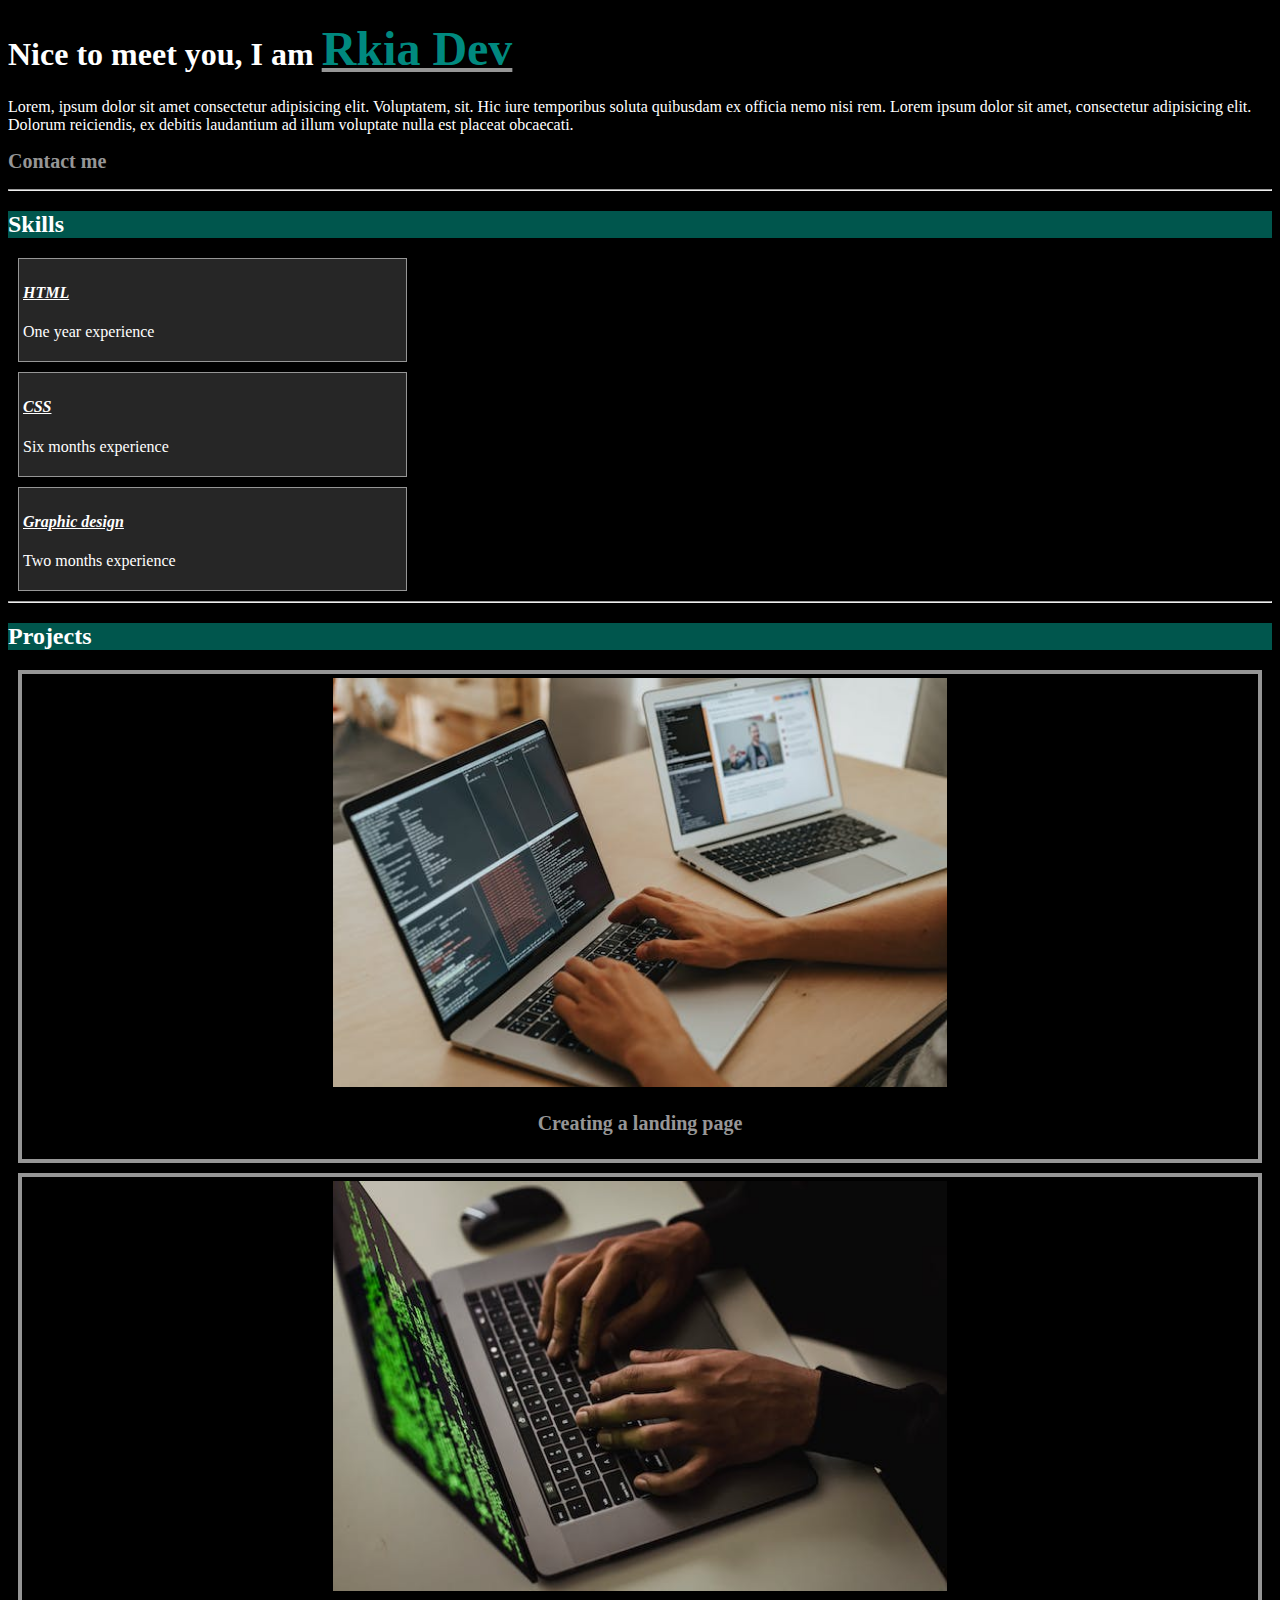
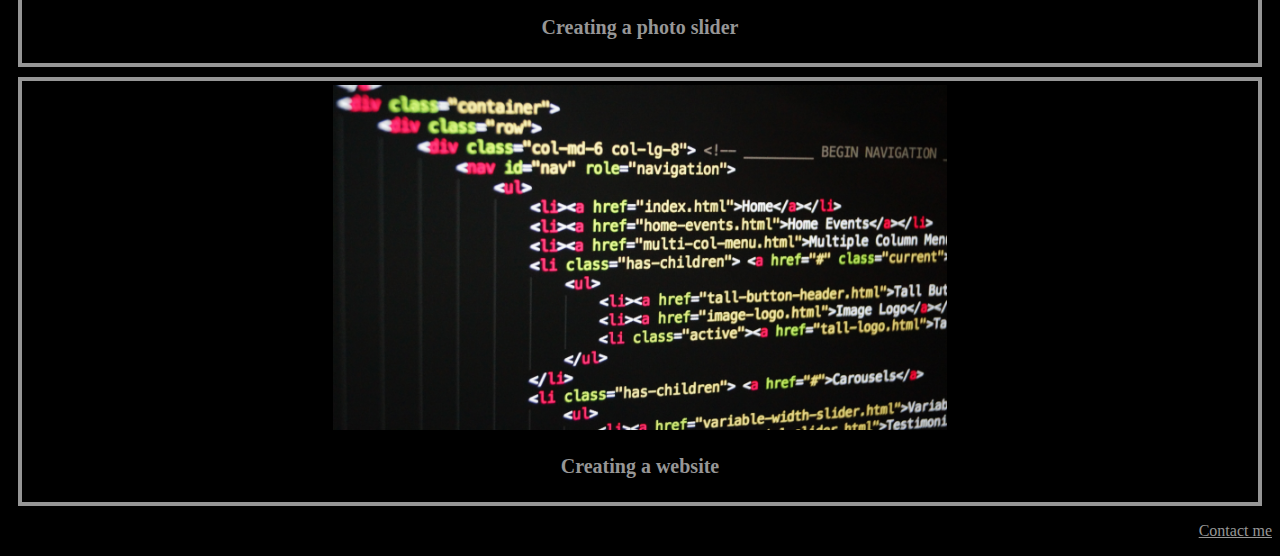
<file: index.html>
<!DOCTYPE html>
<html lang="en">
  <head>
    <meta charset="UTF-8" />
    <meta http-equiv="X-UA-Compatible" content="IE=edge" />
    <meta name="viewport" content="width=device-width, initial-scale=1.0" />
    <link rel="stylesheet" href="style.css" />
    <title>Portfolio</title>
  </head>
  <body>
    <div>
      <h1>Nice to meet you, I am <span id="myname"> Rkia Dev</span></h1>
      <p>
        Lorem, ipsum dolor sit amet consectetur adipisicing elit. Voluptatem,
        sit. Hic iure temporibus soluta quibusdam ex officia nemo nisi rem.
        Lorem ipsum dolor sit amet, consectetur adipisicing elit. Dolorum
        reiciendis, ex debitis laudantium ad illum voluptate nulla est placeat
        obcaecati.
      </p>

      <p><a href="./contact.html">Contact me</a></p>
    </div>
    <hr />
    <div>
      <h2>Skills</h2>
      <div class="skill">
        <h4>HTML</h4>
        <p>One year experience</p>
      </div>
      <div class="skill">
        <h4>CSS</h4>
        <p>Six months experience</p>
      </div>
      <div class="skill">
        <h4>Graphic design</h4>
        <p>Two months experience</p>
      </div>
    </div>
    <hr />
    <div>
      <h2>Projects</h2>
      <div class="container">
        <a href="./project1.html"
          ><img
            src="./images/coding.jpeg"
            alt="coding project"
            class="project"
          />
          <p>Creating a landing page</p>
        </a>
      </div>
      <div class="container">
        <a href="./project2.html">
          <img
            src="./images/coding2.jpeg"
            alt="coding project"
            class="project"
          />
          <p>Creating a photo slider</p>
        </a>
      </div>
      <div class="container">
        <a href="./project3.html"
          ><img
            src="./images/coding4.jpg"
            alt="coding project"
            class="project"
          />
          <p>Creating a website</p>
        </a>
      </div>
    </div>
    <p style="text-align: right">
      <a href="./contact.html">Contact me</a>
    </p>
  </body>
</html>
</file>
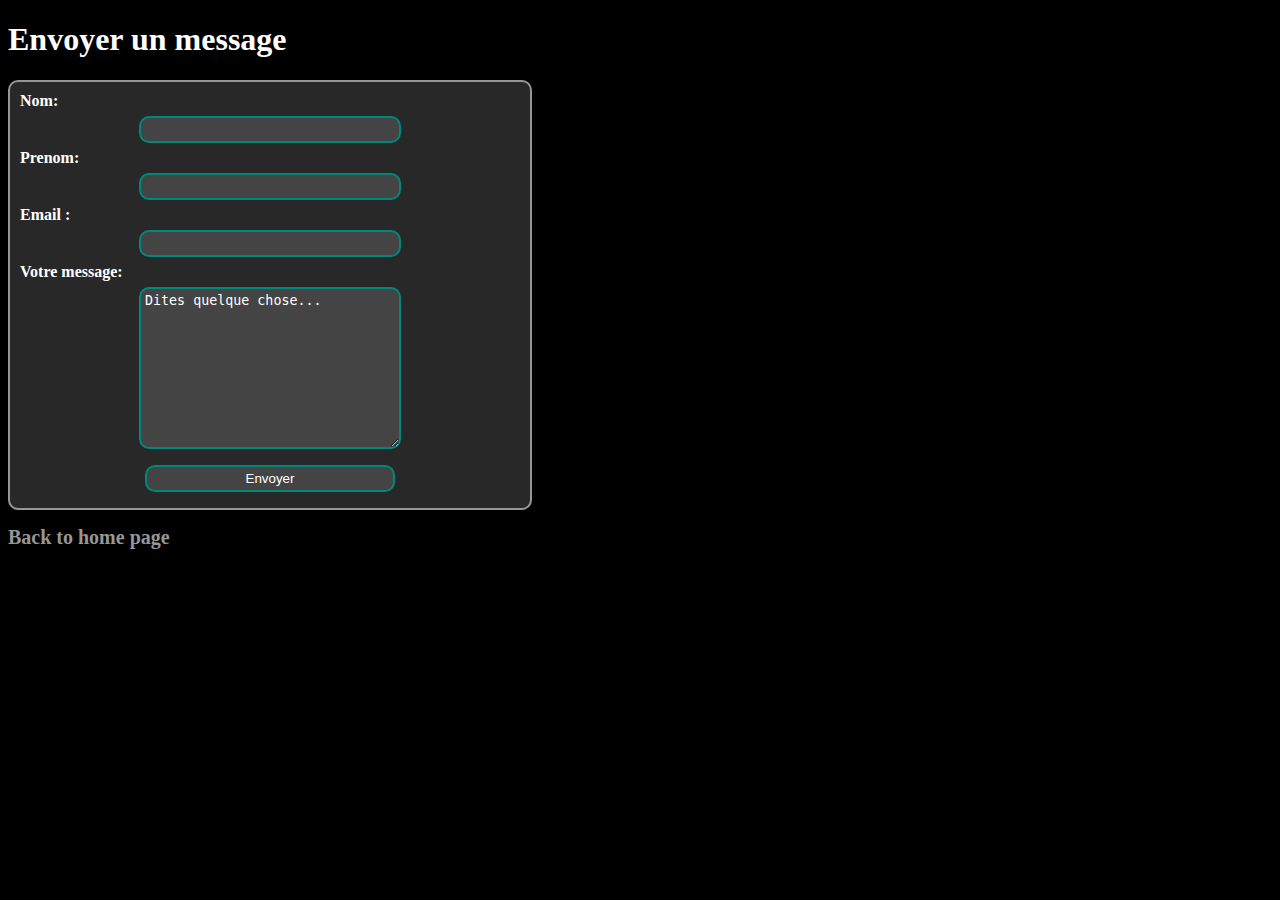
<file: contact.html>
<!DOCTYPE html>
<html lang="en">
  <head>
    <meta charset="UTF-8" />
    <meta http-equiv="X-UA-Compatible" content="IE=edge" />
    <meta name="viewport" content="width=device-width, initial-scale=1.0" />
    <link rel="stylesheet" href="style.css" />

    <title>contact page</title>
  </head>
  <body>
    <h1>Envoyer un message</h1>
    <div class="form">
      <form action="#" method="get">
        <div>
          <label for="nom">Nom: </label>
          <input type="text" id="nom" />
        </div>
        <div>
          <label for="prenom">Prenom: </label>
          <input type="text" id="prenom" />
        </div>
        <div>
          <label for="email">Email : </label>
          <input type="email" name="email" id="email" />
        </div>
        <div>
          <label for="message">Votre message: </label>

          <textarea name="message" id="message" cols="30" rows="10">
Dites quelque chose...</textarea
          >
        </div>
        <div>
          <button>Envoyer</button>
        </div>
      </form>
    </div>
    <div>
      <p>
        <a href="./index.html">Back to home page</a>
      </p>
    </div>
  </body>
</html>
</file>
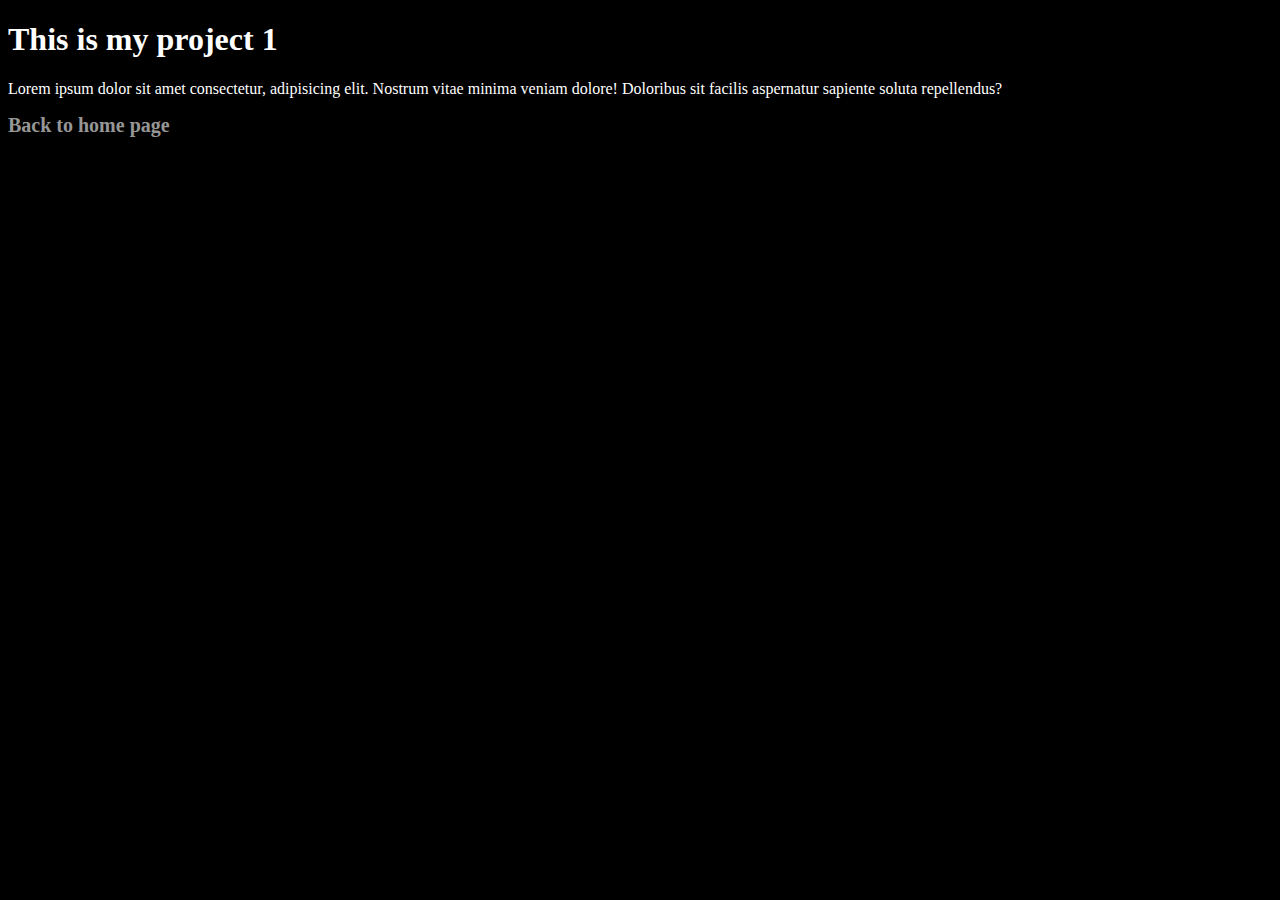
<file: project1.html>
<!DOCTYPE html>
<html lang="en">
  <head>
    <meta charset="UTF-8" />
    <meta http-equiv="X-UA-Compatible" content="IE=edge" />
    <meta name="viewport" content="width=device-width, initial-scale=1.0" />
    <link rel="stylesheet" href="style.css" />

    <title>Project 1 page</title>
  </head>
  <body>
    <div>
      <h1>This is my project 1</h1>
      <p>
        Lorem ipsum dolor sit amet consectetur, adipisicing elit. Nostrum vitae
        minima veniam dolore! Doloribus sit facilis aspernatur sapiente soluta
        repellendus?
      </p>
      <p>
        <a href="./index.html">Back to home page</a>
      </p>
    </div>
  </body>
</html>
</file>
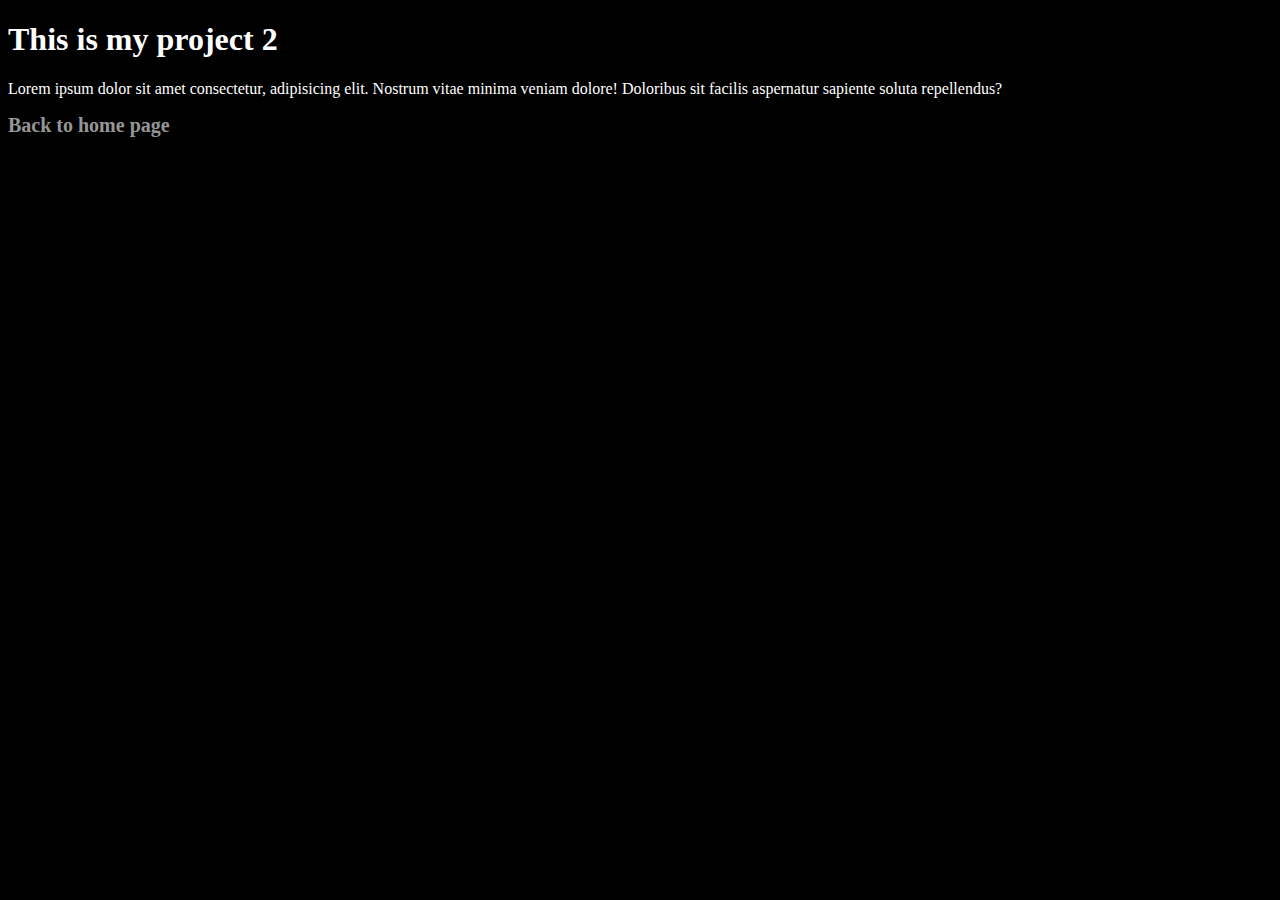
<file: project2.html>
<!DOCTYPE html>
<html lang="en">
  <head>
    <meta charset="UTF-8" />
    <meta http-equiv="X-UA-Compatible" content="IE=edge" />
    <meta name="viewport" content="width=device-width, initial-scale=1.0" />
    <link rel="stylesheet" href="style.css" />

    <title>Project 2 page</title>
  </head>
  <body>
    <div>
      <h1>This is my project 2</h1>
      <p>
        Lorem ipsum dolor sit amet consectetur, adipisicing elit. Nostrum vitae
        minima veniam dolore! Doloribus sit facilis aspernatur sapiente soluta
        repellendus?
      </p>
      <a href="./index.html">Back to home page</a>
    </div>
  </body>
</html>
</file>
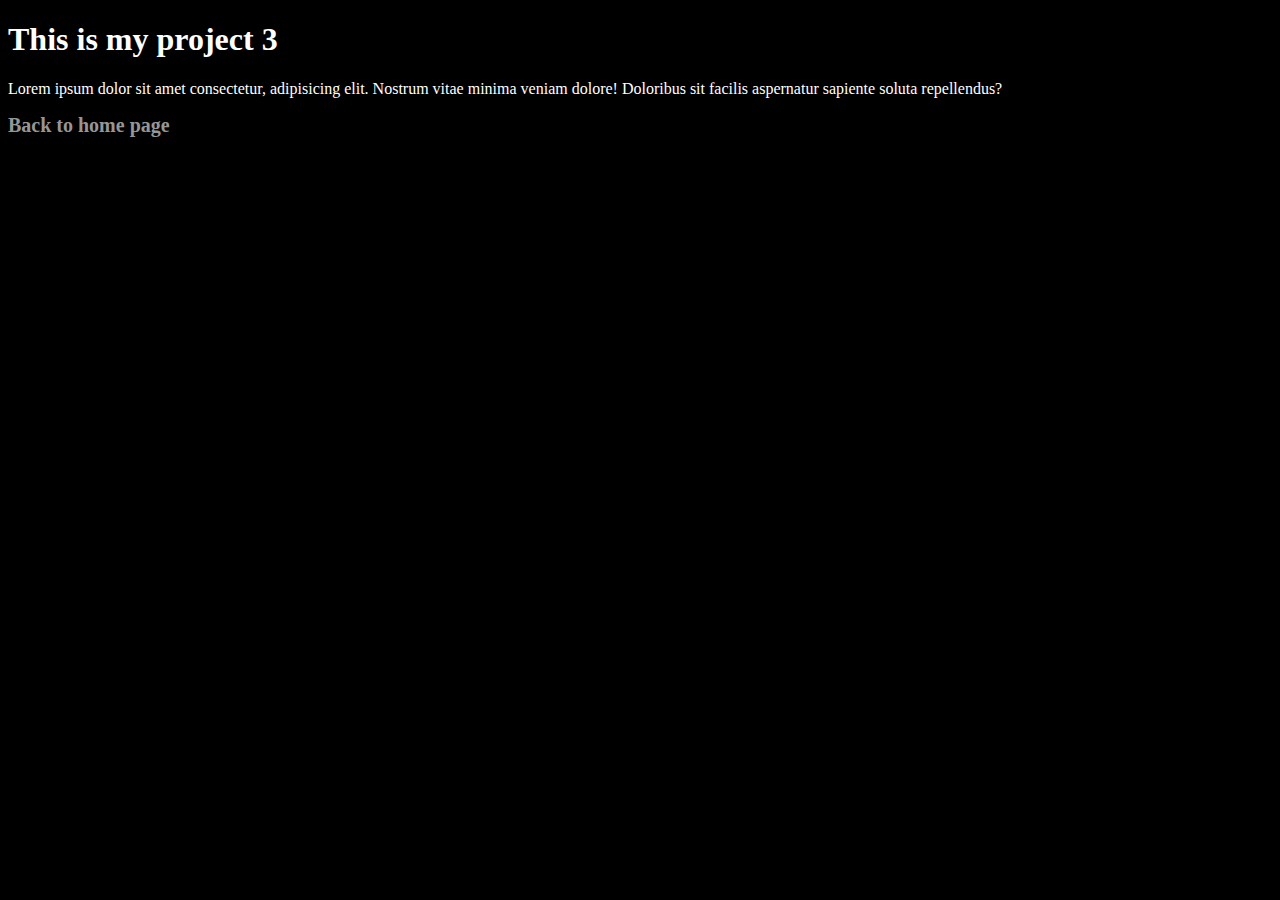
<file: project3.html>
<!DOCTYPE html>
<html lang="en">
  <head>
    <meta charset="UTF-8" />
    <meta http-equiv="X-UA-Compatible" content="IE=edge" />
    <meta name="viewport" content="width=device-width, initial-scale=1.0" />
    <link rel="stylesheet" href="style.css" />

    <title>Project 3 page</title>
  </head>
  <body>
    <div>
      <h1>This is my project 3</h1>
      <p>
        Lorem ipsum dolor sit amet consectetur, adipisicing elit. Nostrum vitae
        minima veniam dolore! Doloribus sit facilis aspernatur sapiente soluta
        repellendus?
      </p>
      <a href="./index.html">Back to home page</a>
    </div>
  </body>
</html>
</file>
<file: style.css>
body {
  background-color: black;
  color: white;
  font-family: Garamond;
}
#myname {
  color: rgb(0, 137, 127);
  font-size: 1.5em;
  text-decoration: underline;
  text-decoration-color: rgb(150, 150, 150);
  font-family: cursive;
}

.project {
  width: 50%;
  height: 50%;
}
h2 {
  background-color: rgb(0, 86, 77);
}
h4 {
  text-decoration: underline;
  font-style: italic;
}
.skill {
  border: 1px solid #969696;
  width: 30%;
  margin: 10px;
  padding: 4px;
  background-color: rgba(150, 150, 150, 0.25);
}
.container {
  border: 4px solid rgba(150, 150, 150);
  /* margin: 10px auto 10px auto; */
  /* width: 50%;
  height: 50%; */
  margin: 10px;
  padding: 4px;
  width: auto;
  text-align: center;
}
p a {
  color: rgba(150, 150, 150);
}
p a:hover {
  text-decoration: none;
  color: rgb(0, 137, 123);
  font-weight: bold;
}

div a {
  text-decoration: none;
  color: rgb(150, 150, 150);
  font-weight: bold;
  font-size: 20px;
}
.form {
  border: 2px solid rgb(150, 150, 150);
  width: 500px;
  border-radius: 10px;
  padding: 10px;
  text-align: center;
  background-color: rgb(40, 40, 40);
  display: table;
}
input,
textarea,
button {
  margin: 6px;
  padding: 4px;
  width: 50%;
  border: 2px solid rgb(0, 137, 123);
  border-radius: 10px;
  background-color: rgba(150, 150, 150, 0.25);
  color: white;
  display: table-cell;
}
button:hover {
  background-color: rgb(0, 137, 127);
}

label {
  font-weight: bold;
  display: table-cell;
}
</file>
